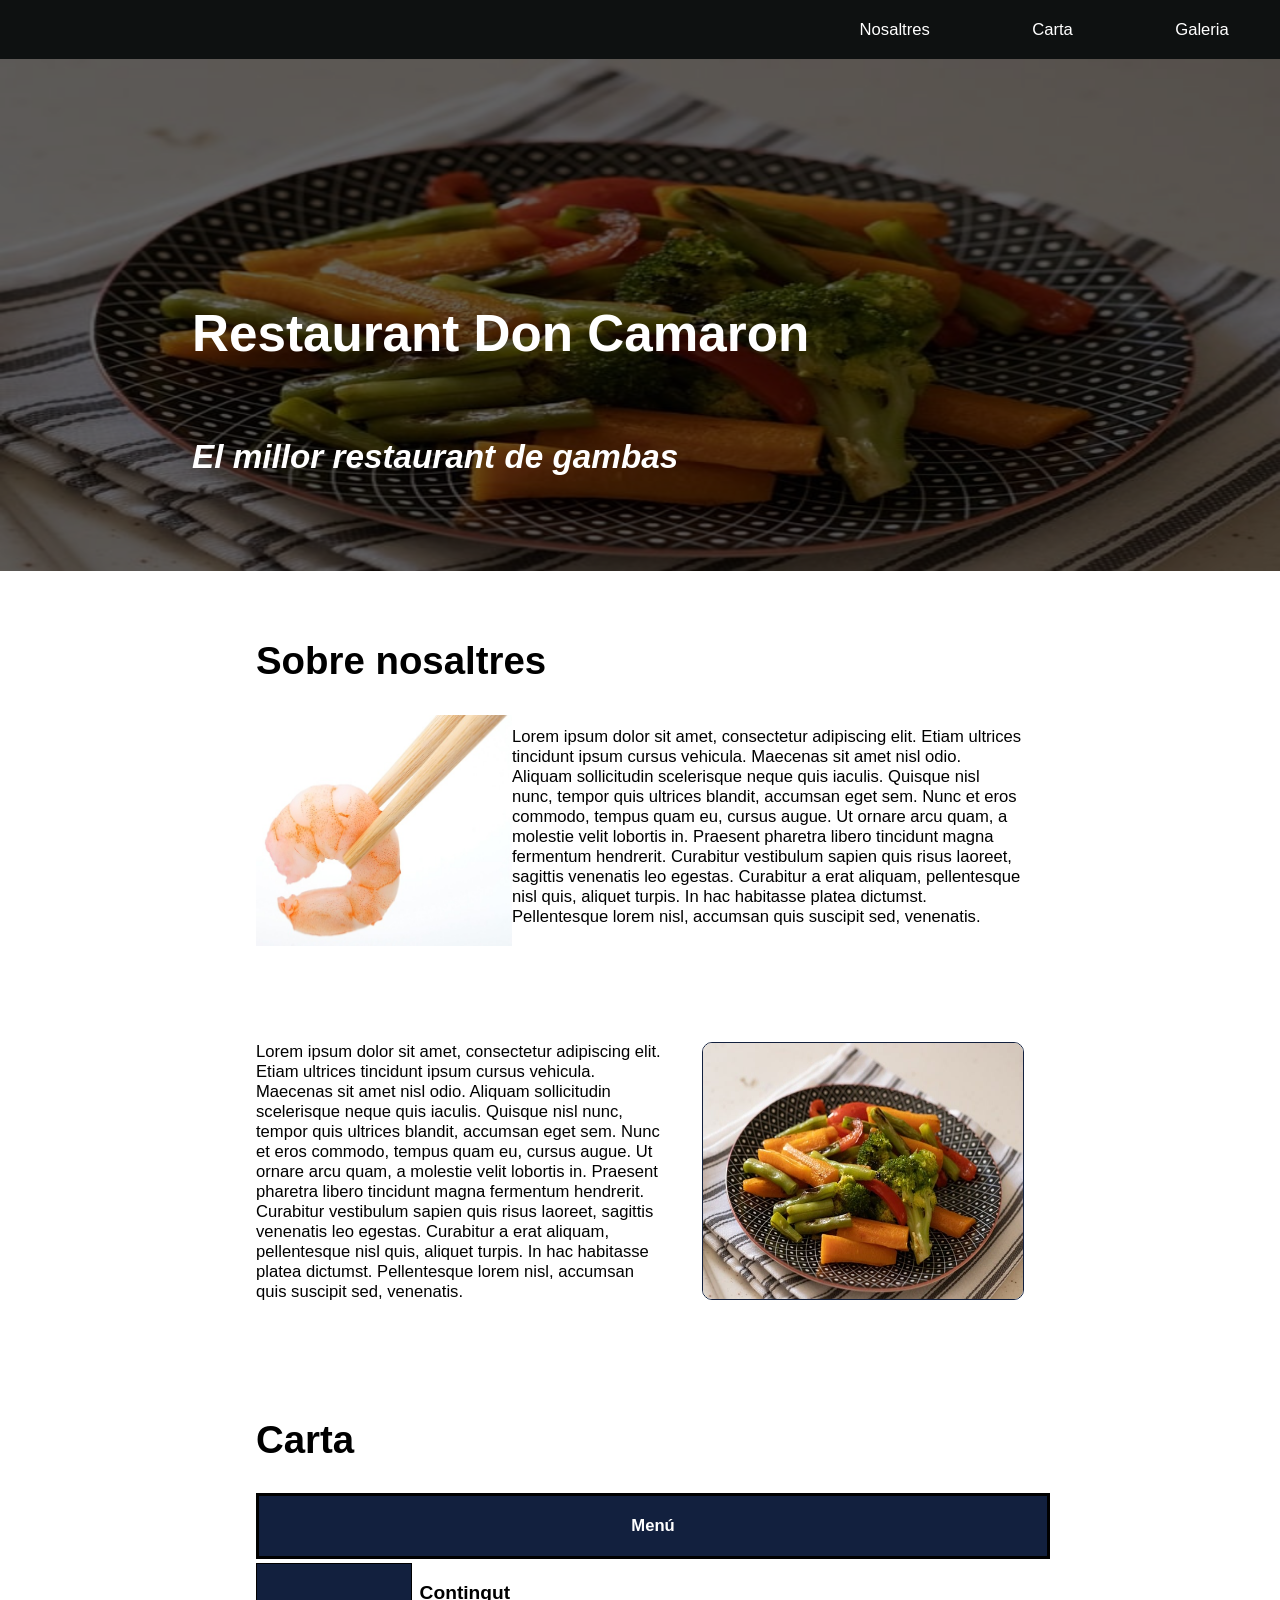
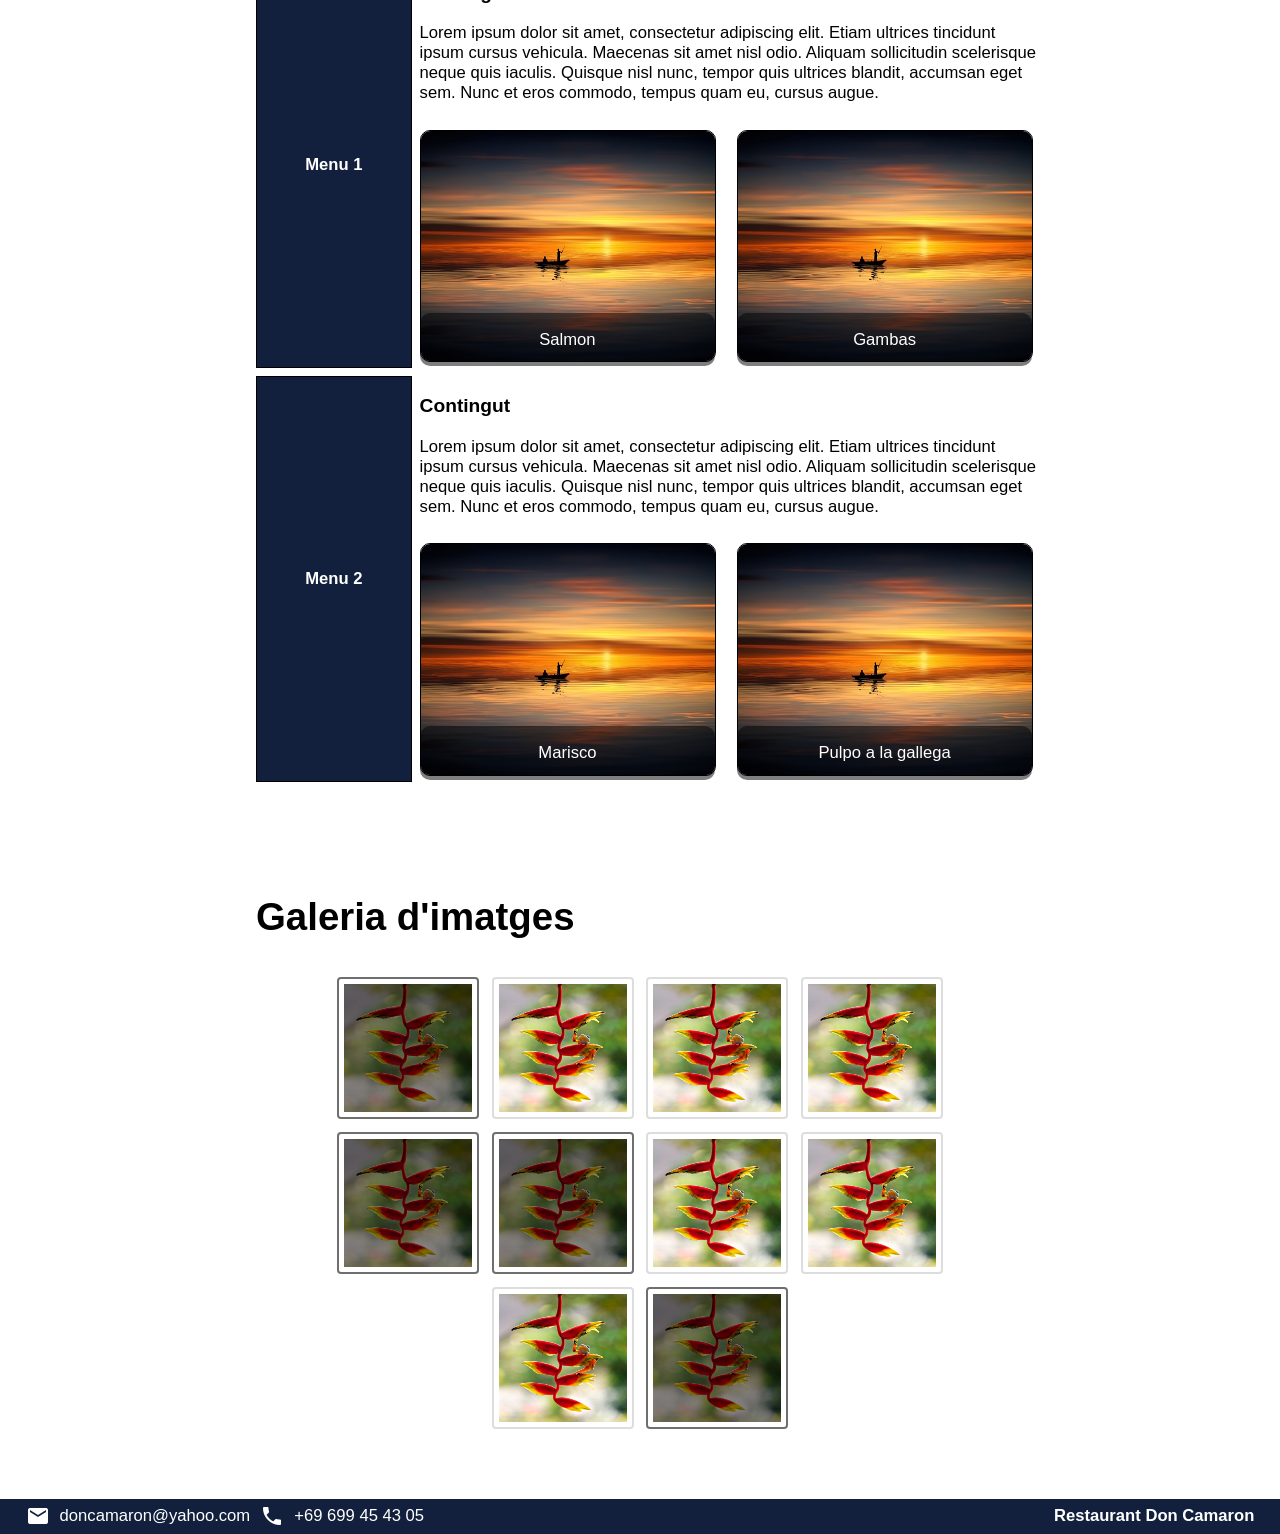
<file: Practica/index.html>
<!DOCTYPE html>
<html lang="es">

<head>
    <meta charset="UTF-8">
    <meta name="viewport" content="width=device-width, initial-scale=1.0">
    <link rel="stylesheet" href="css/styles.css">
    <link rel="stylesheet" href="https://fonts.googleapis.com/icon?family=Material+Icons">
    <title>Restaurant don camaron</title>
    <link rel="icon" type="image/x-icon" href="img/favicon.png">
</head>

<body>
    <nav>
        <a href="#nosaltres">Nosaltres</a>
        <a href="#carta">Carta</a>
        <a href="#galeria">Galeria</a>
    </nav>
    <container class="img">
        <picture>
            <source media="(min-width:768px)" srcset="img/pesca.jpg">
            <source media="(min-width:576px)" srcset="img/res.jpg">
            <img src="img/gambas.jpg" alt="Gambas">
          </picture>
        <h1>Restaurant <span>Don Camaron</span> </h1>
        <h3><i>El millor restaurant de gambas</i></h3>
    </container>
    <main>
        <h2>Sobre nosaltres</h2>
        <section id="nosaltres">
            <div class="nos"><img id="camaron" src="img/camaron.jpg" alt="logo del restaurant">
                <p style="padding-top: 12px;">Lorem ipsum dolor sit amet, consectetur adipiscing elit. Etiam ultrices
                    tincidunt ipsum cursus
                    vehicula. Maecenas sit amet nisl odio. Aliquam sollicitudin scelerisque neque quis iaculis. Quisque
                    nisl nunc, tempor quis ultrices blandit, accumsan eget sem. Nunc et eros commodo, tempus quam eu,
                    cursus augue. Ut ornare arcu quam, a molestie velit lobortis in. Praesent pharetra libero tincidunt
                    magna fermentum hendrerit. Curabitur vestibulum sapien quis risus laoreet, sagittis venenatis leo
                    egestas. Curabitur a erat aliquam, pellentesque nisl quis, aliquet turpis. In hac habitasse platea
                    dictumst. Pellentesque lorem nisl, accumsan quis suscipit sed, venenatis.</p>

            </div>
            <div class="nos">
                <img id="gambas" src="img/gambas.jpg" alt="Paella de gambas de don camaron">
                <p>Lorem ipsum dolor sit amet, consectetur adipiscing elit. Etiam ultrices tincidunt ipsum cursus
                    vehicula.
                    Maecenas sit amet nisl odio. Aliquam sollicitudin scelerisque neque quis iaculis. Quisque nisl nunc,
                    tempor quis ultrices blandit, accumsan eget sem. Nunc et eros commodo, tempus quam eu, cursus augue.
                    Ut
                    ornare arcu quam, a molestie velit lobortis in. Praesent pharetra libero tincidunt magna fermentum
                    hendrerit. Curabitur vestibulum sapien quis risus laoreet, sagittis venenatis leo egestas. Curabitur
                    a
                    erat aliquam, pellentesque nisl quis, aliquet turpis. In hac habitasse platea dictumst. Pellentesque
                    lorem nisl, accumsan quis suscipit sed, venenatis.</p>
            </div>
        </section>
        <section id="carta">
            <h2>Carta</h2>
            <grid>
                <div id="menu">
                    <p>Menú</p>
                </div>
                <div id="menu1">Menu 1</div>
                <div id="menu2">Menu 2</div>
                <div id="content1">
                    <h3>Contingut</h3>
                    <p>Lorem ipsum dolor sit amet, consectetur adipiscing elit. Etiam ultrices tincidunt ipsum cursus
                        vehicula.
                        Maecenas sit amet nisl odio. Aliquam sollicitudin scelerisque neque quis iaculis. Quisque nisl
                        nunc,
                        tempor quis ultrices blandit, accumsan eget sem. Nunc et eros commodo, tempus quam eu, cursus
                        augue.</p>
                </div>
                <div id="content2">
                    <h3>Contingut</h3>
                    <p>Lorem ipsum dolor sit amet, consectetur adipiscing elit. Etiam ultrices tincidunt ipsum cursus
                        vehicula.
                        Maecenas sit amet nisl odio. Aliquam sollicitudin scelerisque neque quis iaculis. Quisque nisl
                        nunc,
                        tempor quis ultrices blandit, accumsan eget sem. Nunc et eros commodo, tempus quam eu, cursus
                        augue.</p>
                </div>

                <div class="container" id="img1">
                    <img style="height: 18vw; width: 23vw; border: 1px solid black; border-radius: 10px;"
                        src="img/pesca.jpg" alt="plat del nostre restaurant" id="1">
                    <div class="overlay">Salmon</div>
                </div>
                <div class="container" id="img2">
                    <img style="height: 18vw; width: 23vw; border: 1px solid black; border-radius: 10px;"
                        src="img/pesca.jpg" alt="plat del nostre restaurant" id="2">
                    <div class="overlay">Gambas</div>
                </div>
                <div class="container"id="img3">
                    <img style="height: 18vw; width: 23vw; border: 1px solid black; border-radius: 10px;"
                        src="img/pesca.jpg" alt="plat del nostre restaurant" id="3">
                    <div class="overlay">Marisco</div>
                </div>
                <div class="container" id="img4">
                    <img style="height: 18vw; width: 23vw; border: 1px solid black; border-radius: 10px;"
                        src="img/pesca.jpg" alt="plat del nostre restaurant" id="4">
                    <div class="overlay">Pulpo a la gallega</div>
                </div>
            </grid>
        </section>
        <section id="galeria">
            <h2 style="margin-top: 9vw;">Galeria d'imatges</h2>
            <galery>
                <img id="l1" class="lobster" src="img/bluelobster.jpg" alt="bluelobster">
                <img class="lobster" src="img/bluelobster.jpg" alt="bluelobster">
                <img class="lobster" src="img/bluelobster.jpg" alt="bluelobster">
                <img class="lobster" src="img/bluelobster.jpg" alt="bluelobster">
                <img id="l5" class="lobster" src="img/bluelobster.jpg" alt="bluelobster">
                <img id="l6" class="lobster" src="img/bluelobster.jpg" alt="bluelobster">
                <img class="lobster" src="img/bluelobster.jpg" alt="bluelobster">
                <img class="lobster" src="img/bluelobster.jpg" alt="bluelobster">
                <img class="lobster" src="img/bluelobster.jpg" alt="bluelobster">
                <img id="l8" class="lobster" src="img/bluelobster.jpg" alt="bluelobster">
            </galery>

        </section>
    </main>
    <footer>
        <i class="material-icons md-12" style="margin-left: 2vw;">email</i>
        <p style="padding-left: 10px;padding-right: 10px;">doncamaron@yahoo.com</p>
        <i class="material-icons md-12">phone</i>
        <p style="padding-left: 10px;padding-right: 10px; width: 25vw;">+69 699 45 43 05</p>
        <div class="end"><p>Restaurant Don Camaron</p></div>
    </footer>
</body>

</html>
</file>
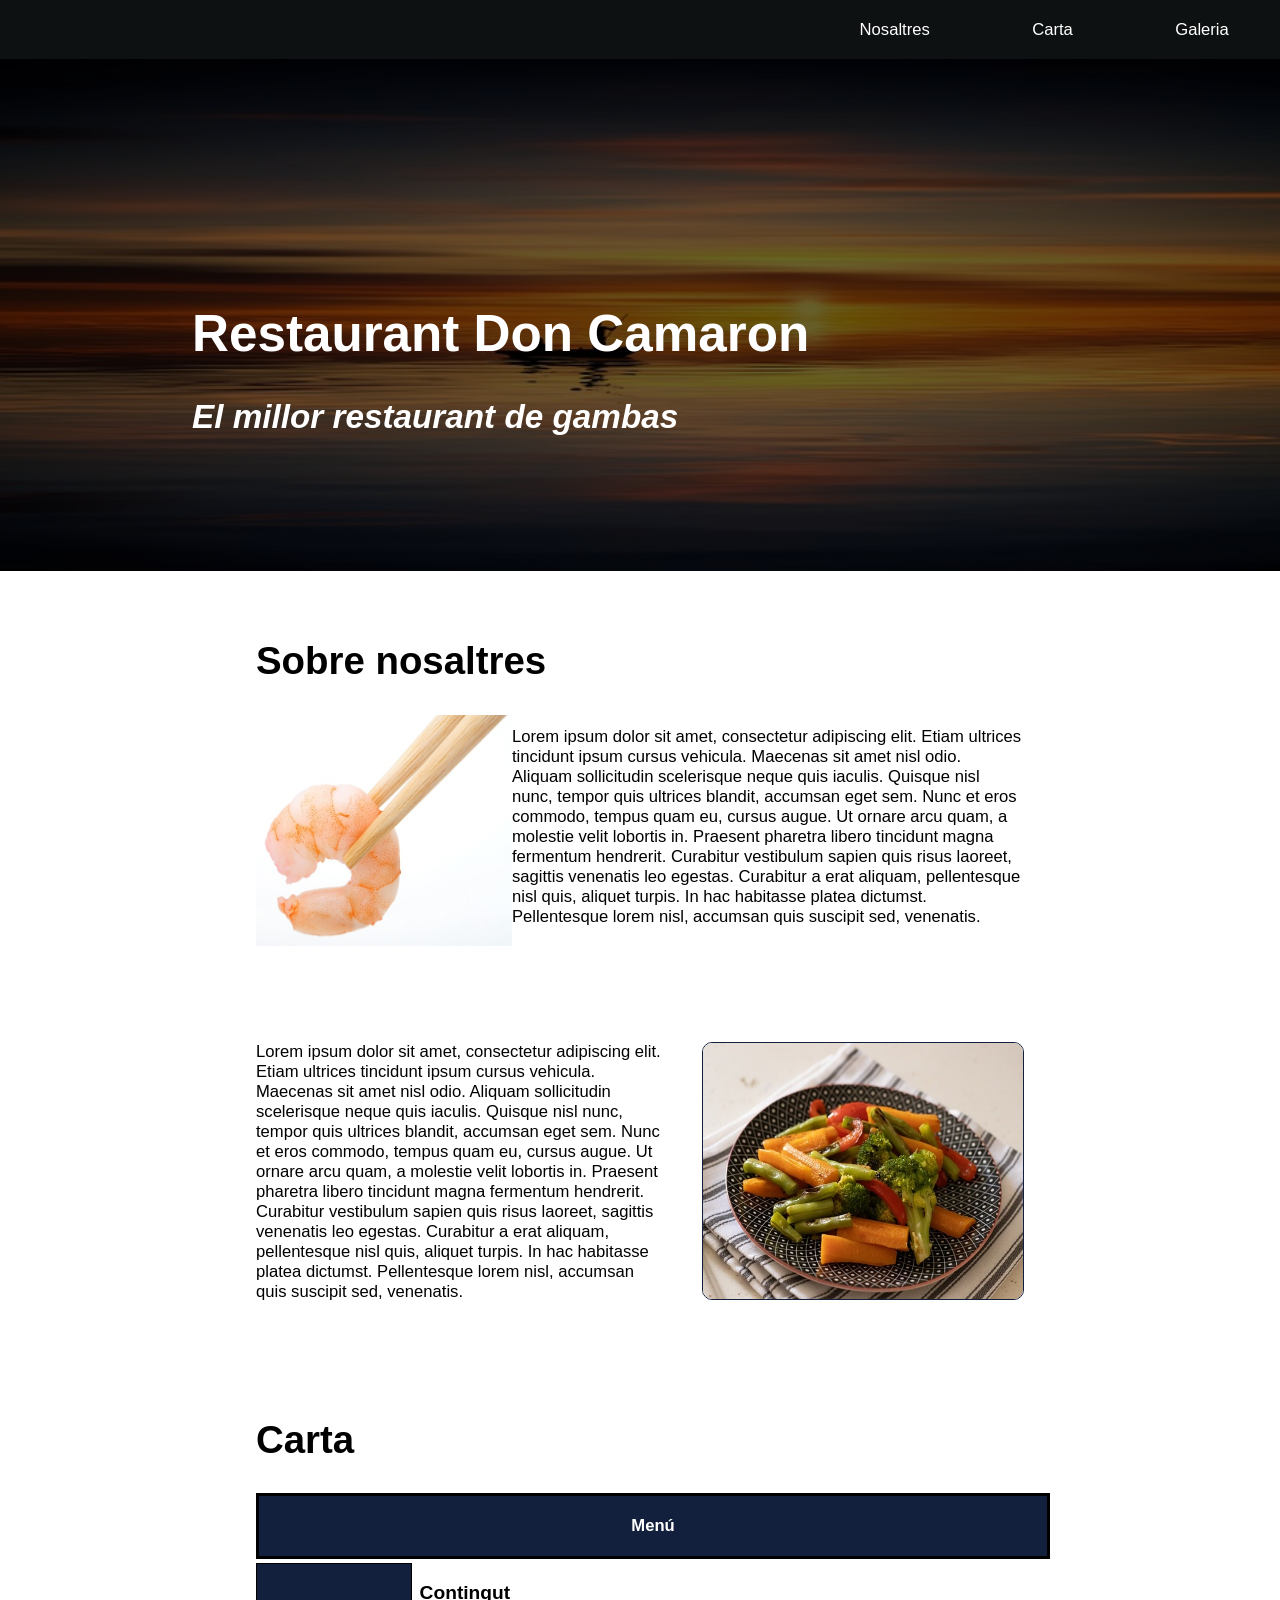
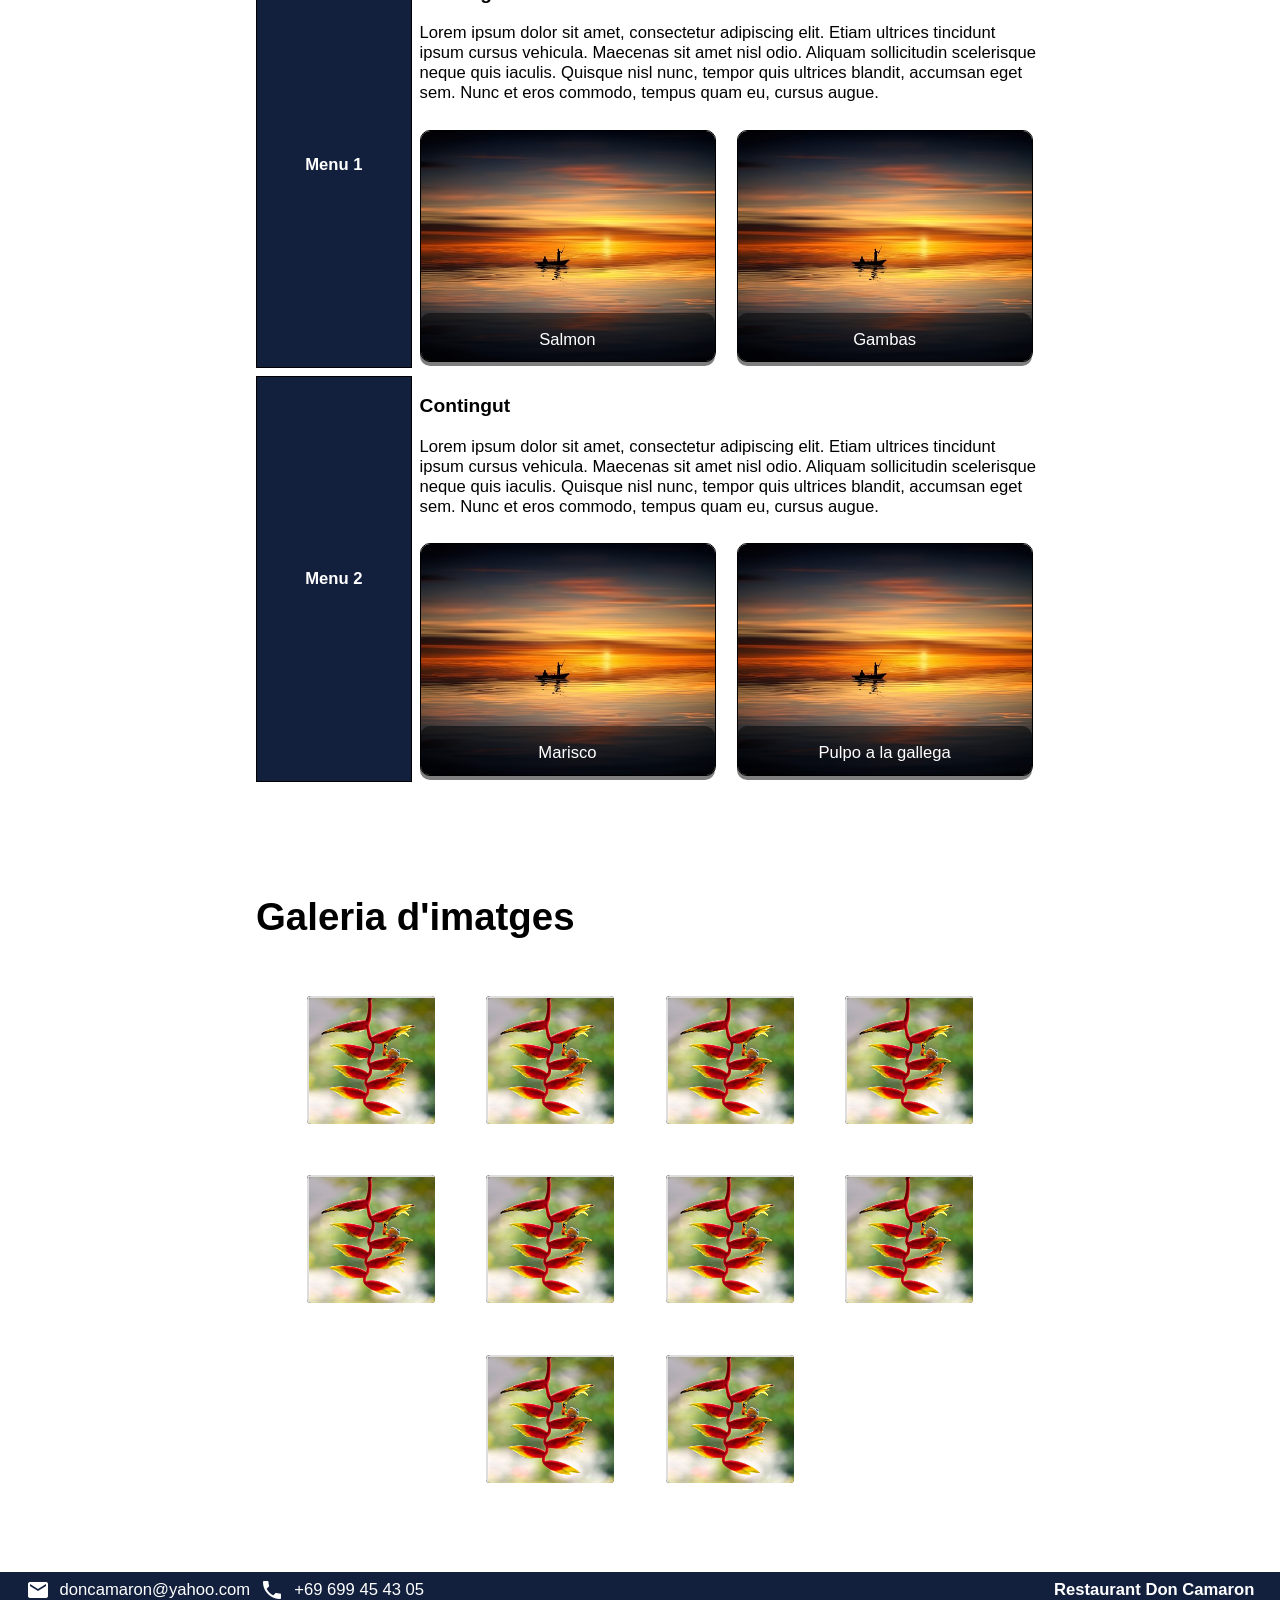
<file: Practica/Practica/index.html>
<!DOCTYPE html>
<html lang="es">

<head>
    <meta charset="UTF-8">
    <meta name="viewport" content="width=device-width, initial-scale=1.0">
    <link rel="stylesheet" href="css/styles.css">
    <link rel="stylesheet" href="https://fonts.googleapis.com/icon?family=Material+Icons">
    <title>Restaurant don camaron</title>
    <link rel="icon" type="image/x-icon" href="img/favicon.png">
    <script src="https://ajax.googleapis.com/ajax/libs/jquery/3.7.1/jquery.min.js"></script>
    <script> 
        $(document).ready(function(){
          $("#sobre-nosaltres").click(function(){
            $("#nosaltres").slideToggle("slow");
          });
        });
        </script>
</head>

<body>
    <nav>
        <a href="#nosaltres">Nosaltres</a>
        <a href="#carta">Carta</a>
        <a href="#galeria">Galeria</a>
    </nav>
    <container class="img">
        <picture>
            <source media="(min-width:768px)" srcset="img/pesca.jpg">
            <source media="(min-width:576px)" srcset="img/res.jpg">
            <img src="img/gambas.jpg" alt="Gambas">
        </picture>
        <div class="titol">
            <h1>Restaurant <span>Don Camaron</span> </h1>
            <h3><i>El millor restaurant de gambas</i></h3>
        </div>

    </container>
    <main>
        <h2 id="sobre-nosaltres">Sobre nosaltres</h2>
        <section id="nosaltres">
            <div class="nos"><img id="camaron" src="img/camaron.jpg" alt="logo del restaurant">
                <p style="padding-top: 12px;">Lorem ipsum dolor sit amet, consectetur adipiscing elit. Etiam ultrices
                    tincidunt ipsum cursus
                    vehicula. Maecenas sit amet nisl odio. Aliquam sollicitudin scelerisque neque quis iaculis. Quisque
                    nisl nunc, tempor quis ultrices blandit, accumsan eget sem. Nunc et eros commodo, tempus quam eu,
                    cursus augue. Ut ornare arcu quam, a molestie velit lobortis in. Praesent pharetra libero tincidunt
                    magna fermentum hendrerit. Curabitur vestibulum sapien quis risus laoreet, sagittis venenatis leo
                    egestas. Curabitur a erat aliquam, pellentesque nisl quis, aliquet turpis. In hac habitasse platea
                    dictumst. Pellentesque lorem nisl, accumsan quis suscipit sed, venenatis.</p>

            </div>
            <div class="nos">
                <img id="gambas" src="img/gambas.jpg" alt="Paella de gambas de don camaron">
                <p>Lorem ipsum dolor sit amet, consectetur adipiscing elit. Etiam ultrices tincidunt ipsum cursus
                    vehicula.
                    Maecenas sit amet nisl odio. Aliquam sollicitudin scelerisque neque quis iaculis. Quisque nisl nunc,
                    tempor quis ultrices blandit, accumsan eget sem. Nunc et eros commodo, tempus quam eu, cursus augue.
                    Ut
                    ornare arcu quam, a molestie velit lobortis in. Praesent pharetra libero tincidunt magna fermentum
                    hendrerit. Curabitur vestibulum sapien quis risus laoreet, sagittis venenatis leo egestas. Curabitur
                    a
                    erat aliquam, pellentesque nisl quis, aliquet turpis. In hac habitasse platea dictumst. Pellentesque
                    lorem nisl, accumsan quis suscipit sed, venenatis.</p>
            </div>
        </section>
        <section id="carta">
            <h2>Carta</h2>
            <grid>
                <div id="menu">
                    <p>Menú</p>
                </div>
                <div id="menu1">Menu 1</div>
                <div id="menu2">Menu 2</div>
                <div id="content1">
                    <h3>Contingut</h3>
                    <p>Lorem ipsum dolor sit amet, consectetur adipiscing elit. Etiam ultrices tincidunt ipsum cursus
                        vehicula.
                        Maecenas sit amet nisl odio. Aliquam sollicitudin scelerisque neque quis iaculis. Quisque nisl
                        nunc,
                        tempor quis ultrices blandit, accumsan eget sem. Nunc et eros commodo, tempus quam eu, cursus
                        augue.</p>
                </div>
                <div id="content2">
                    <h3>Contingut</h3>
                    <p>Lorem ipsum dolor sit amet, consectetur adipiscing elit. Etiam ultrices tincidunt ipsum cursus
                        vehicula.
                        Maecenas sit amet nisl odio. Aliquam sollicitudin scelerisque neque quis iaculis. Quisque nisl
                        nunc,
                        tempor quis ultrices blandit, accumsan eget sem. Nunc et eros commodo, tempus quam eu, cursus
                        augue.</p>
                </div>

                <div class="container" id="img1">
                    <img style="height: 18vw; width: 23vw; border: 1px solid black; border-radius: 10px;"
                        src="img/pesca.jpg" alt="plat del nostre restaurant" id="1">
                    <div class="overlay">Salmon</div>
                </div>
                <div class="container" id="img2">
                    <img style="height: 18vw; width: 23vw; border: 1px solid black; border-radius: 10px;"
                        src="img/pesca.jpg" alt="plat del nostre restaurant" id="2">
                    <div class="overlay">Gambas</div>
                </div>
                <div class="container" id="img3">
                    <img style="height: 18vw; width: 23vw; border: 1px solid black; border-radius: 10px;"
                        src="img/pesca.jpg" alt="plat del nostre restaurant" id="3">
                    <div class="overlay">Marisco</div>
                </div>
                <div class="container" id="img4">
                    <img style="height: 18vw; width: 23vw; border: 1px solid black; border-radius: 10px;"
                        src="img/pesca.jpg" alt="plat del nostre restaurant" id="4">
                    <div class="overlay">Pulpo a la gallega</div>
                </div>
            </grid>
        </section>
        <section id="galeria">
            <h2 style="margin-top: 9vw;">Galeria d'imatges</h2>
            <galery>
                <div class="lobster"><img id="l1" class="lobster" src="img/bluelobster.jpg" alt="bluelobster"></div>
                <div class="lobster"><img class="lobster" src="img/bluelobster.jpg" alt="bluelobster"></div>
                <div class="lobster"><img class="lobster" src="img/bluelobster.jpg" alt="bluelobster"></div>
                <div class="lobster"><img class="lobster" src="img/bluelobster.jpg" alt="bluelobster"></div>
                <div class="lobster"><img id="l5" class="lobster" src="img/bluelobster.jpg" alt="bluelobster"></div>
                <div class="lobster"><img id="l6" class="lobster" src="img/bluelobster.jpg" alt="bluelobster"></div>
                <div class="lobster"> <img class="lobster" src="img/bluelobster.jpg" alt="bluelobster"></div>
                <div class="lobster"><img class="lobster" src="img/bluelobster.jpg" alt="bluelobster"></div>
                <div class="lobster"><img class="lobster" src="img/bluelobster.jpg" alt="bluelobster"></div>
                <div class="lobster"><img id="l8" class="lobster" src="img/bluelobster.jpg" alt="bluelobster"></div>
            </galery>

        </section>
    </main>
    <footer>
        <i class="material-icons md-12" style="margin-left: 2vw;">email</i>
        <p style="padding-left: 10px;padding-right: 10px;">doncamaron@yahoo.com</p>
        <i class="material-icons md-12">phone</i>
        <p style="padding-left: 10px;padding-right: 10px; width: 25vw;">+69 699 45 43 05</p>
        <div class="end">
            <p>Restaurant Don Camaron</p>
        </div>
    </footer>
</body>

</html>
</file>
<file: Practica/css/styles.css>
/*La estructura de la pagina es la seguent
            Navbar
            Imatge amb text a sobre
            Seccio main amb el contingut de la pagina
            Footer
*/
:root{
    --back:255,255,255;
    --letra:0;
}
@media(prefers-color-scheme:dark){
    :root{
        --back:0,0,0;
        --letra:255,255,255;
    }
}

html {
    scroll-behavior: smooth;
}

/*Propietats del body i html*/
body {
    font-family: Verdana, Geneva, Tahoma, sans-serif;
    margin: 0 0 0 0;
    background-color: var(--back);
    color: var(--letra);
}

/*Codi CSS del menu de navegacio de la pagina*/
nav {
    display: flex;
    flex-direction: row;
    justify-content: flex-end;
    align-items: center;
    width: 100%;
    background-color: #0e1111;
    height: 6.6vh;
    position: sticky;
    top: 0;
    z-index: 1;
}

nav a {
    color: white;
    font-size: 1.3vw;
    text-decoration: none;
    margin-left: 4vw;
    margin-right: 4vw;
}

nav a:hover {
    text-decoration: underline;
}

/*Propietats de la imatge de la pagina principal*/
container.img img {
    width: 100%;
    height: 40vw;
    filter: brightness(40%);
}

/*Text sobre la imatge (Titol)*/
container.img h1 {
    position: absolute;
    top: 30%;
    left: 15%;
    color: white;
    font-size: 4vw;
}

/*Text sobre la imatge2 (Subtitol)*/
container.img h3 {
    position: absolute;
    top: 45%;
    left: 15%;
    color: white;
    font-size: 2.6vw;
}

/*Mesures del main que es el contenidor principal del contingut de la pagina*/
main {
    margin-left: 20%;
    margin-right: 20%;
    margin-top: 5%;
    margin-bottom: 5%;
}

/*Maqeutacio amb float de les imatges amb el text al costat*/
img#camaron {
    float: left;
    width: 20vw;
    height: 18vw;
}

img#gambas {
    float: right;
    width: 25vw;
    height: 20vw;
    border: 1px solid #12203E;
    border-radius: 10px;
    margin-left: 5%;
}

div.nos {
    margin-bottom: 15%;
}

/*Font size de tots els tipus de text*/
h2 {
    font-size: 3vw;
}

p {
    font-size: 1.3vw;
}

span {
    font-weight: bolder;
    font-size: 4vw;
}

h3 {
    font-size: 1.5vw;
}

/*CSS del gird i totes les seves Grid-areas definides*/
grid {
    display: grid;
    grid-template-columns: 20% 40% 40%;
    grid-template-areas:
        "titol titol titol"
        "menu1 c1 c1"
        "menu1 i1 i2"
        "menu2 c2 c2"
        "menu2 i3 i4"
    ;
    grid-gap: 10px;
}

div#menu {
    grid-area: titol;
    background-color: #12203E;
    width: 100%;
    height: 100%;
    color: white;
    display: flex;
    justify-content: center;
    align-items: center;
    font-size: 2vw;
    font-weight: bold;
    border: 3px solid black;
}

div#menu1 {
    grid-area: menu1;
    width: 100%;
    height: 100%;
    border: 1px solid black;
    display: flex;
    justify-content: center;
    align-items: center;
    font-weight: bold;
    font-size: 1.3vw;
    background-color: #12203E;
    color: white;
}

div#menu2 {
    grid-area: menu2;
    width: 100%;
    height: 100%;
    border: 1px solid black;
    display: flex;
    justify-content: center;
    align-items: center;
    font-weight: bold;
    font-size: 1.3vw;
    background-color: #12203E;
    color: white;
}

div#content1 {
    grid-area: c1;
}

div#content2 {
    grid-area: c2;
}

div#img1 {
    grid-area: i1;
}

div#img2 {
    grid-area: i2;
}

div#img3 {
    grid-area: i3;
}

div#img4 {
    grid-area: i4;
}

/*La galeria de imatges amb la etiqueta galery amb flex i les imatges del bluelobster amb els seu hover*/
galery {
    display: flex;
    flex-wrap: wrap;
    flex-direction: row;
    justify-content: center;
    align-items: center;
}

img.lobster {
    height: 10vw;
    width: 10vw;
    margin: 0.5vw 0.5vw 0.5vw 0.5vw;
    border: 2px solid #ddd;
    border-radius: 4px;
    padding: 5px;
}

img.lobster:hover {
    transition: all 0.2s ease-in-out;
    filter: brightness(30%);
    box-shadow: 0 0 2px 1px rgba(0, 140, 186, 0.5);
}

/*Efecte de les imatges mes fosques*/
img#l1 {
    filter: brightness(50%);
}

img#l5 {
    filter: brightness(50%);
}

img#l6 {
    filter: brightness(50%);
}

img#l8 {
    filter: brightness(50%);
}

/*Estil del footer PS: Alguns estils els he posat inline en els elements del footer*/
footer {
    background-color: #12203E;
    color: white;
    width: 100%;
    height: 35px;
    display: flex;
    flex-direction: row;
    justify-content: flex-start;
    align-items: center;
}

div.end {
    width: 100%;
    display: flex;
    flex-direction: row;
    justify-content: flex-end;
    align-items: center;
    height: 35px;
    font-weight: bold;
    margin-right: 2vw;
}


/*Aquesta seccio es per fer les etiquetes que surten a sota de les imatges he hagut de fer servir 2 divs amb les seguents classes*/
.container {
    position: relative;
    width: 100%;
    max-width: 20.5vw;
}

.overlay {
    position: absolute;
    bottom: 0;
    background: rgb(0, 0, 0);
    background: rgba(0, 0, 0, 0.5);
    color: #f1f1f1;
    width: 100%;
    opacity: 1;
    color: white;
    font-size: 1.3vw;
    padding: 1.3vw;
    text-align: center;
    width: 100%;
    border: 0.2px black;
    border-radius: 10px;
}

/* CSS media querys per a fer la pàgina responsive*/
@media only screen and (max-width: 768px){
    nav{
        justify-content: flex-start;
    }
    container.img h1{
        top: 15%;
        left: 10%;
    }
    container.img h3{
        top: 20%;
       left: 10%;
    }
    main{
        margin-left: 12%;
        margin-right: 12%;
    }
    img#camaron {
        width: 100%;
        height: 32vw;
        
    }
    img#gambas {
        width: 100%;
        height: 32vw;
    }
    galery{
        flex-direction: column;
        height: 70vw;
    }
    div.end{
        display: none;
    }    
    footer{
        justify-content: center;
    }
    grid{
        grid-template-areas:
        "titol titol titol"
        "menu1 c1 c1"
        "menu1 i1 i1"
        "menu1 i2 i2"
        "menu2 c2 c2"
        "menu2 i3 i3"
        "menu2 i4 i4"
    ;
    }
    div#img1 {
        margin-left: 20vw;
    }
    
    div#img2 {
        margin-left: 20vw;
    }
    
    div#img3 {
        margin-left: 20vw;
    }
    
    div#img4 {
        margin-left: 20vw;
    }


    @media only screen and (max-width: 576px){
        main{
            text-align: center;
            margin-left: 1%;
            margin-right: 1%;
        }
        galery{
            height: 150vw;
        }
        grid{
            grid-template-areas:
            "menu1 menu1 menu1"
            "c1 c1 c1"
            "i1 i1 i1"
            "i2 i2 i2"
            "menu2 menu2 menu2"
            "c2 c2 c2"
            "i3 i3 i3"
            "i4 i4 i4"
        ;
        }
        div#img1 {
            margin-left: 36vw;
        }
        
        div#img2 {
            margin-left: 36vw;
        }
        
        div#img3 {
            margin-left: 36vw;
        }
        
        div#img4 {
            margin-left: 36vw;
        }
        div#menu{
            display: none;
        }

    }
}
</file>
<file: Practica/Practica/css/styles.css>
/*La estructura de la pagina es la seguent
            Navbar
            Imatge amb text a sobre
            Seccio main amb el contingut de la pagina
            Footer
*/
:root {
    --back: 255, 255, 255;
    --letra: 0;
}

@media(prefers-color-scheme:dark) {
    :root {
        --back: 0, 0, 0;
        --letra: 255, 255, 255;
    }
}

html {
    scroll-behavior: smooth;
}

/*Propietats del body i html*/
body {
    font-family: Verdana, Geneva, Tahoma, sans-serif;
    margin: 0 0 0 0;
    background-color: var(--back);
    color: var(--letra);
}

/*Codi CSS del menu de navegacio de la pagina*/
nav {
    display: flex;
    flex-direction: row;
    justify-content: flex-end;
    align-items: center;
    width: 100%;
    background-color: #0e1111;
    height: 6.6vh;
    position: sticky;
    top: 0;
    z-index: 1;
}

nav a {
    color: white;
    font-size: 1.3vw;
    text-decoration: none;
    margin-left: 4vw;
    margin-right: 4vw;
    transition: all 0.3s ease-in-out;
}

nav a:hover {
    transform: rotate3d(1, 2, -1, 360deg);
    transition: all 0.7s ease-in-out;
    color: yellow;
}

/*Propietats de la imatge de la pagina principal*/
container.img img {
    width: 100%;
    height: 40vw;
    filter: brightness(40%);
}


/*Text sobre la imatge (Titol)*/

@keyframes example {
    0% {
        color: orange;
        top: 100%;
        left: 15%;
        opacity: 0;
    }

    25% {
        color: rgb(226, 159, 35);
        opacity: 0;
    }

    50% {
        color: orange;
        opacity: 0;
    }

    100% {
        opacity: 1;
        color: white;
        top: 30%;
        left: 15%;
    }
}

div.titol {
    position: absolute;
    top: 30%;
    left: 15%;
    color: white;
    font-size: 4vw;
    animation-name: example;
    animation-duration: 3s;
    animation-fill-mode: forwards;
}

container.img h1 {
    font-size: 4vw;
}

container.img h3 {
    font-size: 2.6vw;
}

/*------------------------*/
/*Mesures del main que es el contenidor principal del contingut de la pagina*/
main {
    margin-left: 20%;
    margin-right: 20%;
    margin-top: 5%;
    margin-bottom: 5%;
}

/*Maqeutacio amb float de les imatges amb el text al costat*/
img#camaron {
    float: left;
    width: 20vw;
    height: 18vw;
}

img#gambas {
    float: right;
    width: 25vw;
    height: 20vw;
    border: 1px solid #12203E;
    border-radius: 10px;
    margin-left: 5%;
}

div.nos {
    margin-bottom: 15%;
}

/*Font size de tots els tipus de text*/
h2 {
    font-size: 3vw;
}

p {
    font-size: 1.3vw;
}

span {
    font-weight: bolder;
    font-size: 4vw;
}

h3 {
    font-size: 1.5vw;
}

/*CSS del gird i totes les seves Grid-areas definides*/
grid {
    display: grid;
    grid-template-columns: 20% 40% 40%;
    grid-template-areas:
        "titol titol titol"
        "menu1 c1 c1"
        "menu1 i1 i2"
        "menu2 c2 c2"
        "menu2 i3 i4"
    ;
    grid-gap: 10px;
}

div#menu {
    grid-area: titol;
    background-color: #12203E;
    width: 100%;
    height: 100%;
    color: white;
    display: flex;
    justify-content: center;
    align-items: center;
    font-size: 2vw;
    font-weight: bold;
    border: 3px solid black;
}

div#menu1 {
    grid-area: menu1;
    width: 100%;
    height: 100%;
    border: 1px solid black;
    display: flex;
    justify-content: center;
    align-items: center;
    font-weight: bold;
    font-size: 1.3vw;
    background-color: #12203E;
    color: white;
}

div#menu2 {
    grid-area: menu2;
    width: 100%;
    height: 100%;
    border: 1px solid black;
    display: flex;
    justify-content: center;
    align-items: center;
    font-weight: bold;
    font-size: 1.3vw;
    background-color: #12203E;
    color: white;
}

div#content1 {
    grid-area: c1;
}

div#content2 {
    grid-area: c2;
}

div#img1 {
    grid-area: i1;
}

div#img2 {
    grid-area: i2;
}

div#img3 {
    grid-area: i3;
}

div#img4 {
    grid-area: i4;
}

/*La galeria de imatges amb la etiqueta galery amb flex i les imatges del bluelobster amb els seu hover*/
galery {
    display: flex;
    flex-wrap: wrap;
    flex-direction: row;
    justify-content: center;
    align-items: center;
}

div.lobster {
    overflow: hidden;
    height: 10vw;
    width: 10vw;
    background-color: black;
    border-radius: 4px;
    margin: 2vw 2vw 2vw 2vw;
}

img.lobster {
    height: 100%;
    width: 100%;
    border: 2px solid #ddd;
    border-radius: 4px;
    transition: all 3s ease-in-out;
}

img.lobster:hover {
    transition: all 5s ease-in-out;
    transform: rotate(30deg);
    filter: grayscale(80%);
    scale: 1.5;
}


/*Estil del footer PS: Alguns estils els he posat inline en els elements del footer*/
footer {
    background-color: #12203E;
    color: white;
    width: 100%;
    height: 35px;
    display: flex;
    flex-direction: row;
    justify-content: flex-start;
    align-items: center;
}

div.end {
    width: 100%;
    display: flex;
    flex-direction: row;
    justify-content: flex-end;
    align-items: center;
    height: 35px;
    font-weight: bold;
    margin-right: 2vw;
}


/*Aquesta seccio es per fer les etiquetes que surten a sota de les imatges he hagut de fer servir 2 divs amb les seguents classes*/
.container {
    position: relative;
    width: 100%;
    max-width: 20.5vw;
}

.overlay {
    position: absolute;
    bottom: 0;
    background: rgb(0, 0, 0);
    background: rgba(0, 0, 0, 0.5);
    color: #f1f1f1;
    width: 100%;
    opacity: 1;
    color: white;
    font-size: 1.3vw;
    padding: 1.3vw;
    text-align: center;
    width: 100%;
    border: 0.2px black;
    border-radius: 10px;
}

/* CSS media querys per a fer la pàgina responsive*/
@media only screen and (max-width: 768px) {
    nav {
        justify-content: flex-start;
    }

    container.img h1 {
        top: 15%;
        left: 10%;
    }

    container.img h3 {
        top: 20%;
        left: 10%;
    }

    main {
        margin-left: 12%;
        margin-right: 12%;
    }

    img#camaron {
        width: 100%;
        height: 32vw;

    }

    img#gambas {
        width: 100%;
        height: 32vw;
    }

    galery {
        flex-direction: column;
        height: 70vw;
    }

    div.end {
        display: none;
    }

    footer {
        justify-content: center;
    }

    grid {
        grid-template-areas:
            "titol titol titol"
            "menu1 c1 c1"
            "menu1 i1 i1"
            "menu1 i2 i2"
            "menu2 c2 c2"
            "menu2 i3 i3"
            "menu2 i4 i4"
        ;
    }

    div#img1 {
        margin-left: 20vw;
    }

    div#img2 {
        margin-left: 20vw;
    }

    div#img3 {
        margin-left: 20vw;
    }

    div#img4 {
        margin-left: 20vw;
    }


    @media only screen and (max-width: 576px) {
        main {
            text-align: center;
            margin-left: 1%;
            margin-right: 1%;
        }

        galery {
            height: 150vw;
        }

        grid {
            grid-template-areas:
                "menu1 menu1 menu1"
                "c1 c1 c1"
                "i1 i1 i1"
                "i2 i2 i2"
                "menu2 menu2 menu2"
                "c2 c2 c2"
                "i3 i3 i3"
                "i4 i4 i4"
            ;
        }

        div#img1 {
            margin-left: 36vw;
        }

        div#img2 {
            margin-left: 36vw;
        }

        div#img3 {
            margin-left: 36vw;
        }

        div#img4 {
            margin-left: 36vw;
        }

        div#menu {
            display: none;
        }

    }
}
</file>
